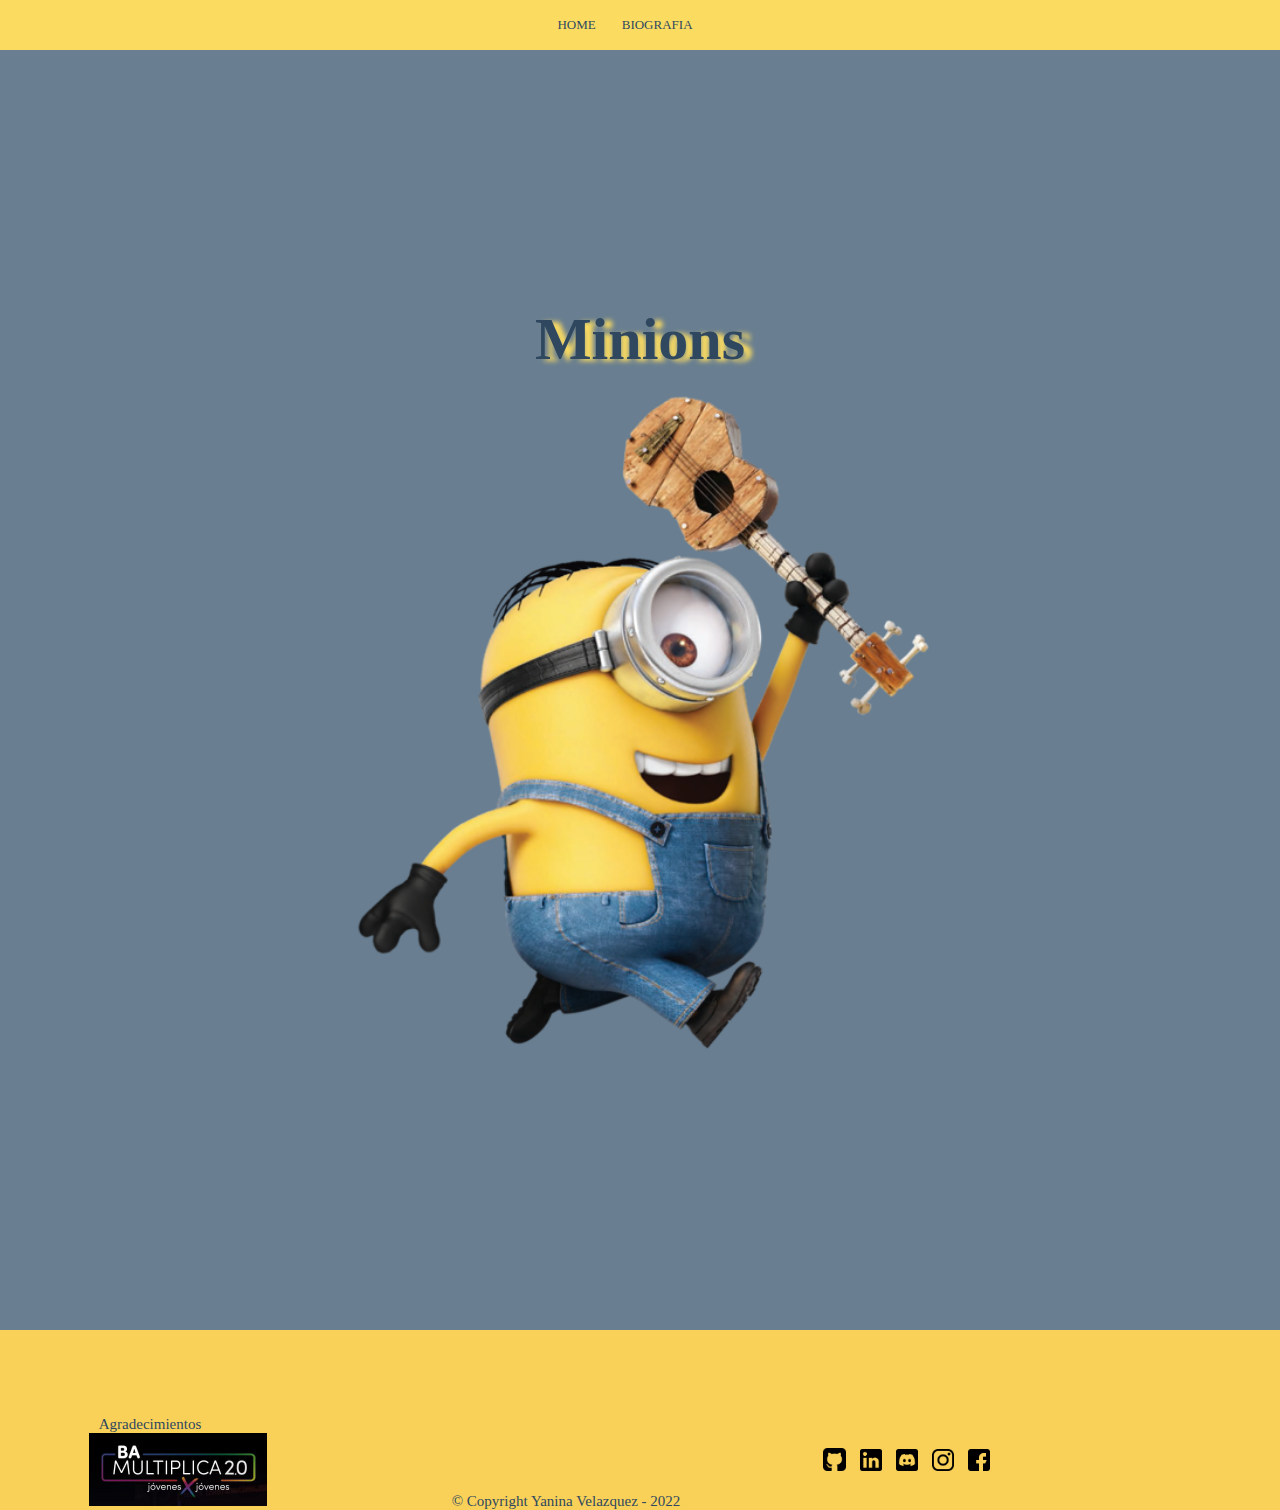
<file: index.html>
<!DOCTYPE html>
<html lang="en">
<head>
    <meta charset="UTF-8">
    <meta http-equiv="X-UA-Compatible" content="IE=edge">
    <meta name="viewport" content="width=device-width, initial-scale=1.0">

    <!--Fuente de la pagina-->
    <link rel="preconnect" href="https://fonts.googleapis.com"><link rel="preconnect" href="https://fonts.gstatic.com" crossorigin><link href="https://fonts.googleapis.com/css2?family=Libre+Baskerville:ital@1&family=Roboto:wght@300&display=swap" rel="stylesheet">
    <!--Titulo de la Web-->
    <title>Biografia</title>
    <!--Linkeo hacia los estilos-->
    <link rel="stylesheet" href="style.css">
</head>
<body>
    <!--Aqui el navegador principal-->
    <header>
        <div class="caja1">
            <nav>
                <ul class="menu" >
                    <li><a href="index.html">Home</a></li>
                    <li><a href="biografia.html">Biografia</a></li>
                </ul>
            </nav>
        </div>
    </header>
    <!--Aqui el contenido de Home-->
    <main>
        <div class="caja2">
            <div class="tituloM">
                <h1>Minions</h1>
            </div>
            <img class="imgMinion" src="./img/minions1.png" alt="imagen1">
        </div>
    </main>
        <!--Aqui los datos del footer-->
    <footer>
        <div class="footer">
                <div class="formacion">
                <p class="texto">Agradecimientos</p>
                <a href="https://www.instagram.com/bajoven/"><img  src="./img/imgbam.jpg" alt="formacion" width="50%"></a>
                </div>
                <div class="perfil">
                    <p>&copy Copyright Yanina Velazquez - 2022</p>
                </div>
                <div class="redeS">
                    <a href="https://github.com/Yani-V"> <img src="./img/logo-de-github.png" alt="logoG" width="23px">
                    <a href="+"><img src="./img/linkedin.png" alt="logoL" width="22px"></a>
                    <a href="+"><img src="./img/discord.png" alt="logoD" width="22px"></a>
                    <a href="+"><img src="./img/instagram.png" alt="logoI" width="22px"></a>
                    <a href="+"><img src="./img/facebook.png" alt="logoF" width="22px"></a>
                </div>
        </div>
    </footer>
</body>
</html>
</file>
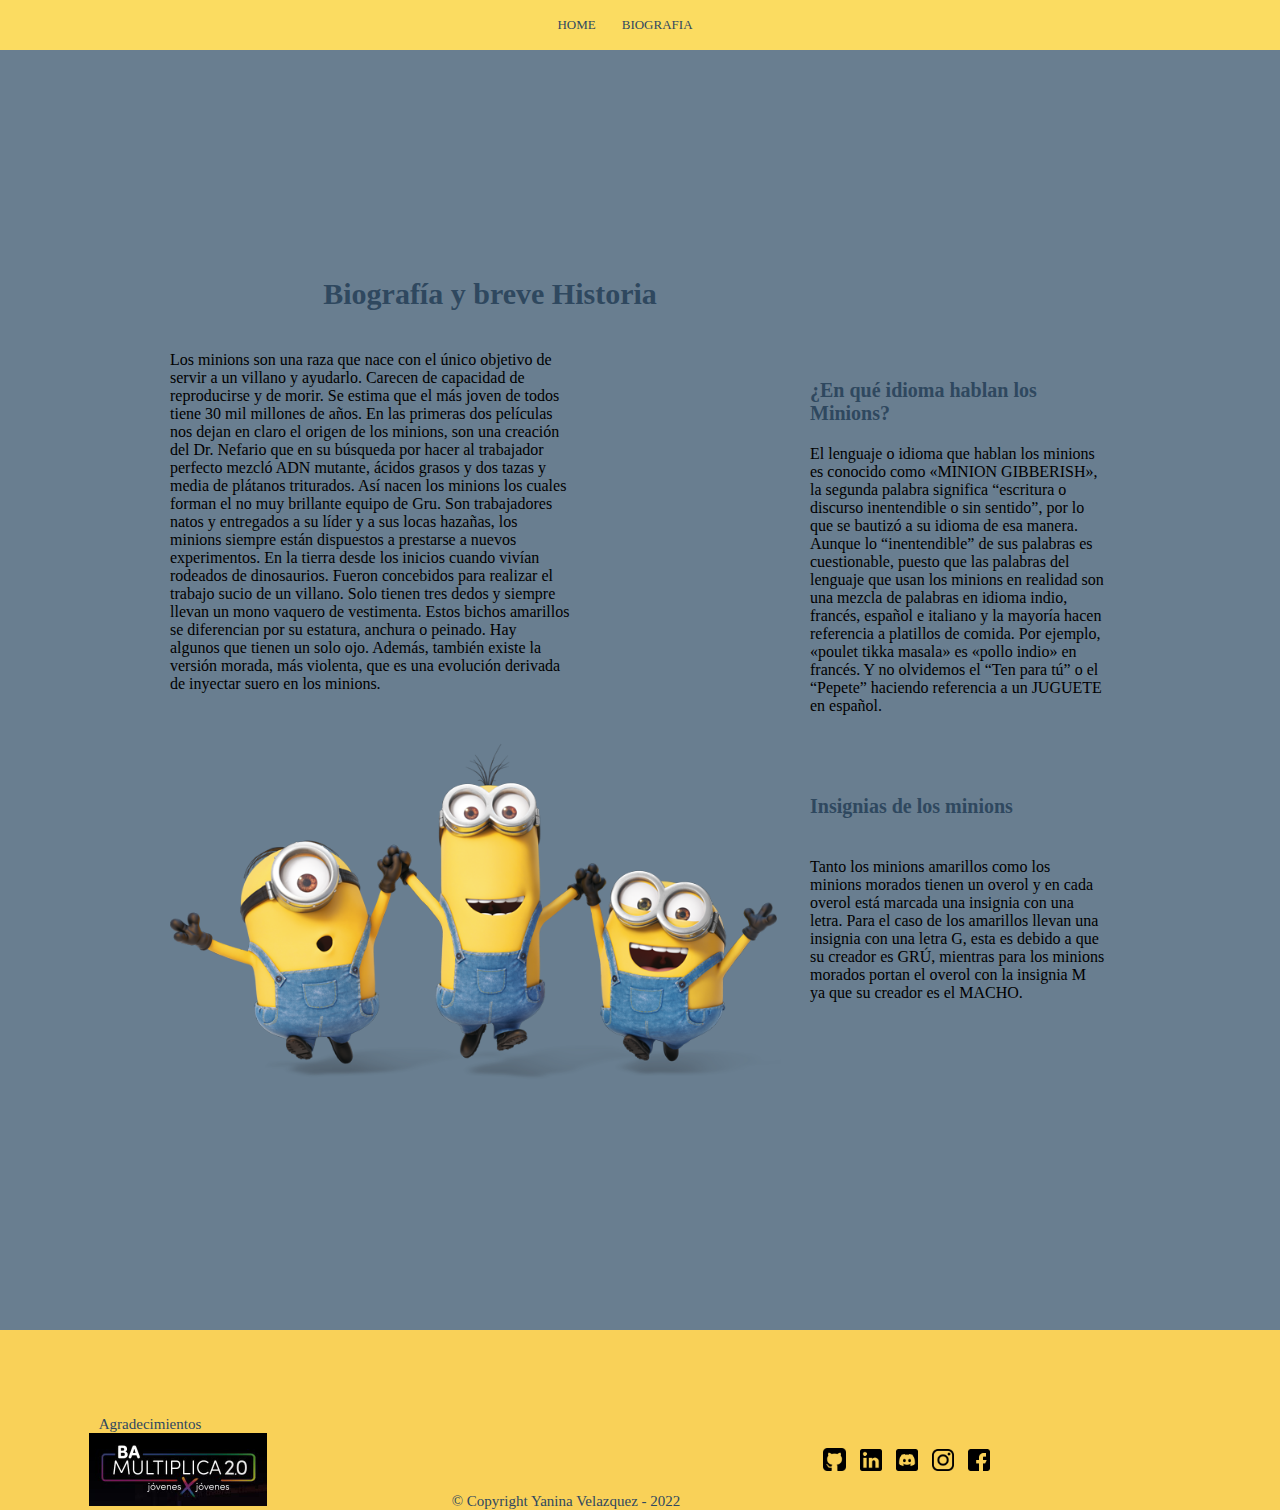
<file: biografia.html>
<!DOCTYPE html>
<html lang="en">
<head>
    <meta charset="UTF-8">
    <meta http-equiv="X-UA-Compatible" content="IE=edge">
    <meta name="viewport" content="width=p, initial-scale=1.0">

    <!--Fuente de la pagina-->
    <link rel="preconnect" href="https://fonts.googleapis.com"><link rel="preconnect" href="https://fonts.gstatic.com" crossorigin><link href="https://fonts.googleapis.com/css2?family=Libre+Baskerville:ital@1&family=Roboto:wght@300&display=swap" rel="stylesheet">
    
    <!--Titulo de la Web-->
    <title>Biografia</title>

    <!--Linkeo hacia los estilos-->
    <link rel="stylesheet" href="style.css">
</head>
<body>
    <header>
        <div class="caja1">
            <nav>
                <ul class="menu" >
                    <li><a href="index.html">Home</a></li>
                    <li><a href="biografia.html">Biografia</a></li>
                </ul>
            </nav>
        </div>
    </header>
    <main>
        <div class="texto1">
            <h1 class="tituloB">Biografía y breve Historia</h1>
            <p class="pf1">Los minions son una raza que nace con el único objetivo de servir a un villano y ayudarlo. Carecen de capacidad de reproducirse y de morir. Se estima que el más joven de todos tiene 30 mil millones de años.
            En las primeras dos películas nos dejan en claro el origen de los minions, son una creación del Dr. Nefario que en su búsqueda por hacer al trabajador perfecto mezcló ADN mutante, ácidos grasos y dos tazas y media de plátanos triturados. Así nacen los minions los cuales forman el no muy brillante equipo de Gru. Son trabajadores natos y entregados a su líder y a sus locas hazañas, los minions siempre están dispuestos a prestarse a nuevos experimentos.
            En la tierra desde los inicios cuando vivían rodeados de dinosaurios. Fueron concebidos para realizar el trabajo sucio de un villano. Solo tienen tres dedos y siempre llevan un mono vaquero de vestimenta. Estos bichos amarillos se diferencian por su estatura, anchura o peinado. Hay algunos que tienen un solo ojo. Además, también existe la versión morada, más violenta, que es una evolución derivada de inyectar suero en los minions.</p>

            <img src="./img/minions.png" alt="minions2" class="minions2">
        </div>
        <div class="cajatextos">
            <div class="part1">
                <h2 class="subtitulos">¿En qué idioma hablan los Minions?</h2>
                <p class="pf2">El lenguaje o idioma que hablan los minions es conocido como «MINION GIBBERISH», la segunda palabra significa “escritura o discurso inentendible o sin sentido”, por lo que se bautizó a su idioma de esa manera. Aunque lo “inentendible” de sus palabras es cuestionable, puesto que las palabras del lenguaje que usan los minions en realidad son una mezcla de palabras en idioma indio, francés, español e italiano y la mayoría hacen referencia a platillos de comida. Por ejemplo, «poulet tikka masala» es «pollo indio» en francés. Y no olvidemos el “Ten para tú” o el “Pepete” haciendo referencia a un JUGUETE en español.</p>
            </div>
            <div class="part2">
                <h1 class="subtitulos">Insignias de los minions</h1>
                <p class="pf3">Tanto los minions amarillos como los minions morados tienen un overol y en cada overol está marcada una insignia con una letra. Para el caso de los amarillos llevan una insignia con una letra G, esta es debido a que su creador es GRÚ, mientras para los minions morados portan el overol con la insignia M ya que su creador es el MACHO.</p>
            </div>
        </div>
    </main>
    <footer>
        <div class="footer">
            <div class="formacion">
            <p class="texto">Agradecimientos</p>
            <a href="https://www.instagram.com/bajoven/"><img  src="./img/imgbam.jpg" alt="formacion" width="50%"></a>
            </div>
            <div class="perfil">
            <p>&copy Copyright Yanina Velazquez - 2022</p>
            </div>
            <div class="redeS">
                <a href="https://github.com/Yani-V"> <img src="./img/logo-de-github.png" alt="logoG" width="23px">
                <a href="+"><img src="./img/linkedin.png" alt="logoL" width="22px"></a>
                <a href="+"><img src="./img/discord.png" alt="logoD" width="22px"></a>
                <a href="+"><img src="./img/instagram.png" alt="logoI" width="22px"></a>
                <a href="+"><img src="./img/facebook.png" alt="logoF" width="22px"></a>
            </div>
    </div>
    </footer>
</body>
</html>
</file>
<file: style.css>
/* Estilos del header, navegador principal */

.caja1{
    width: 100vw;
    height: 50px;
    background-color: #fbdc61;
    display: flex;
    justify-content: center;
    align-items: center;
    align-content: space-around;
}


.menu{
    display: flex;
    list-style: none;
    margin-right: 30px;
}



.menu li a{
    padding: 7px 13px;
    text-decoration: none;
    font-size: 13px;
    display: block;
    text-transform: uppercase;
    color: #2f485f;
}


nav li:hover{
    background-color: #697e9091;
}



/* Estilos del contenido de Home */

main{
    width: 100vw;
    height: 100vw;
    background-color: #697e90;
    display: flex;
    justify-content: center;
    align-items: center;
}


.tituloM{
    font-size: 30px;
    text-align: center;
    color: #2f485f;
    text-shadow: 8px 2px 5px #fbdc61;
}


.imgMinion{
    width: 600px;
    display: flex;
    justify-content: center;
    align-content: center;
}


/* Estilos del footer */

.footer{
    display: inline-flex;
    flex-direction: row;
    background-color: #f9d158;
    align-items: flex-end;
    align-content: space-between;
    width: 100vw;
    height: 180px;
    font-size: 15px;
    color: #2f485f;
    text-align: center;
}


.texto{
    width: 300px;
    display: flex;
    justify-content: center;
}


.perfil{
    width: 420px;
    display: flex;
    justify-content: center;
    align-content: center;
}

.redeS{
    display: flex;
    flex-direction: row;
    align-items: flex-end;
    align-content: center;
    text-decoration: none;
    width: 300px;
    padding: 5px 10px;
    margin: 30px;
    text-align: center;
    transition: all 300ms ease;
}


.redeS a{
    margin: 0 7px;
}


.redeS a:hover{
    color: #697e90;
}


/* Estilos de los textos de la Biografia */


*{
    margin: 0;
    padding: 0;
}


.minions2{
    width: 50vw;
}

.texto1 .cajatextos{
    display: flex;
    flex-direction: column;
    margin-left: 3px;
    margin-right: 3px;
}


.texto1{
    margin-top: 20px;
    display: flex;
    flex-direction: column;
}


.tituloB{
    text-align: center;
    font-size: 30px;
    color: #2f485f;
}


.cajatextos{
    width: 300px;
}


.subtitulos{
    font-size: 20px;
    color: #2f485f;
}


.pf1 {
    width: 400px;
    margin-bottom: 50px;
    margin-top: 40px;
    margin-right: 25px;
}


.pf2{
    margin: 1px 0;
    margin-bottom: 80px;
    margin-top: 20px;
    margin-right: 5px;
}


.pf3{
    margin-top: 40px;
    margin-right: 5px;
}
</file>
